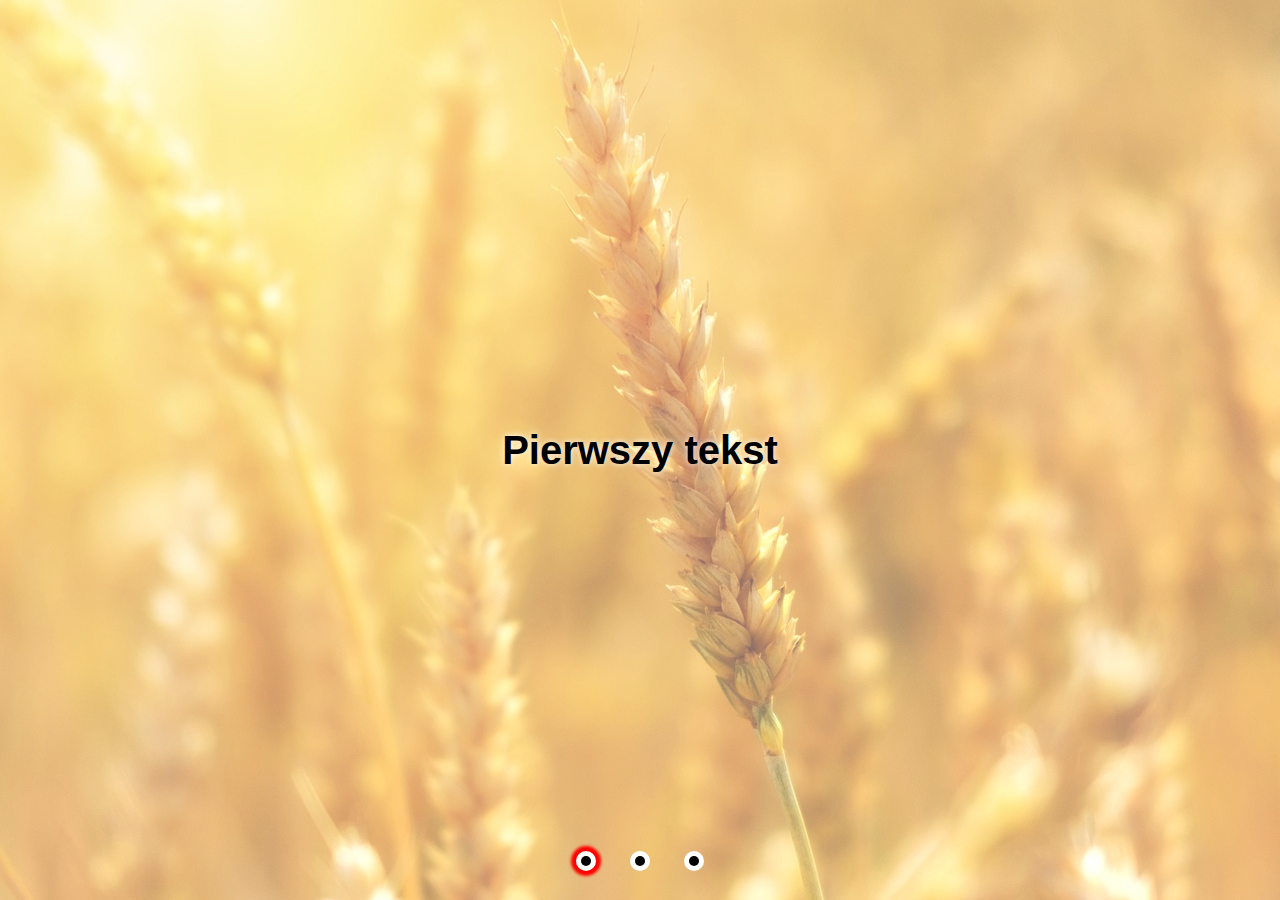
<file: slider - oop/index.html>
<!DOCTYPE html>
<html lang="en">
  <head>
    <meta charset="UTF-8" />
    <meta name="viewport" content="width=device-width, initial-scale=1.0" />
    <title>Slider</title>
    <style>
      * {
        margin: 0;
      }

      header {
        width: 100%;
        height: 100vh;
        position: relative;
        overflow: hidden;
      }

      img {
        position: absolute;
        min-width: 100%;
        min-height: 100%;
        position: absolute;
        top: 50%;
        left: 50%;
        transform: translate(-50%, -50%);
        opacity: 0.6;
      }

      h1 {
        position: absolute;
        top: 50%;
        left: 50%;
        transform: translate(-50%, -50%);
        font-size: 40px;
        font-family: tahoma, sans-serif;
        text-shadow: 0 0 6px white;
      }

      .dots {
        position: absolute;
        bottom: 30px;
        left: 50%;
        transform: translateX(-50%);
      }

      .dots span {
        display: inline-block;
        background-color: #000;
        margin: 0 20px;
        width: 10px;
        height: 10px;
        border-radius: 50%;
        box-shadow: 0 0 0 5px white;
      }

      .dots span.active {
        box-shadow: 0 0 0 5px white, 0 0 3px 10px red;
      }
    </style>
  </head>

  <body>
    <header>
      <img class="slider" src="images/img1.jpg" alt="" />
      <h1 class="slider">Pierwszy tekst</h1>
      <div class="dots">
        <span id="one" class="active"></span>
        <span id="two"></span>
        <span id="three"></span>
      </div>
    </header>

    <script src="main.js"></script>
  </body>
</html>
</file>
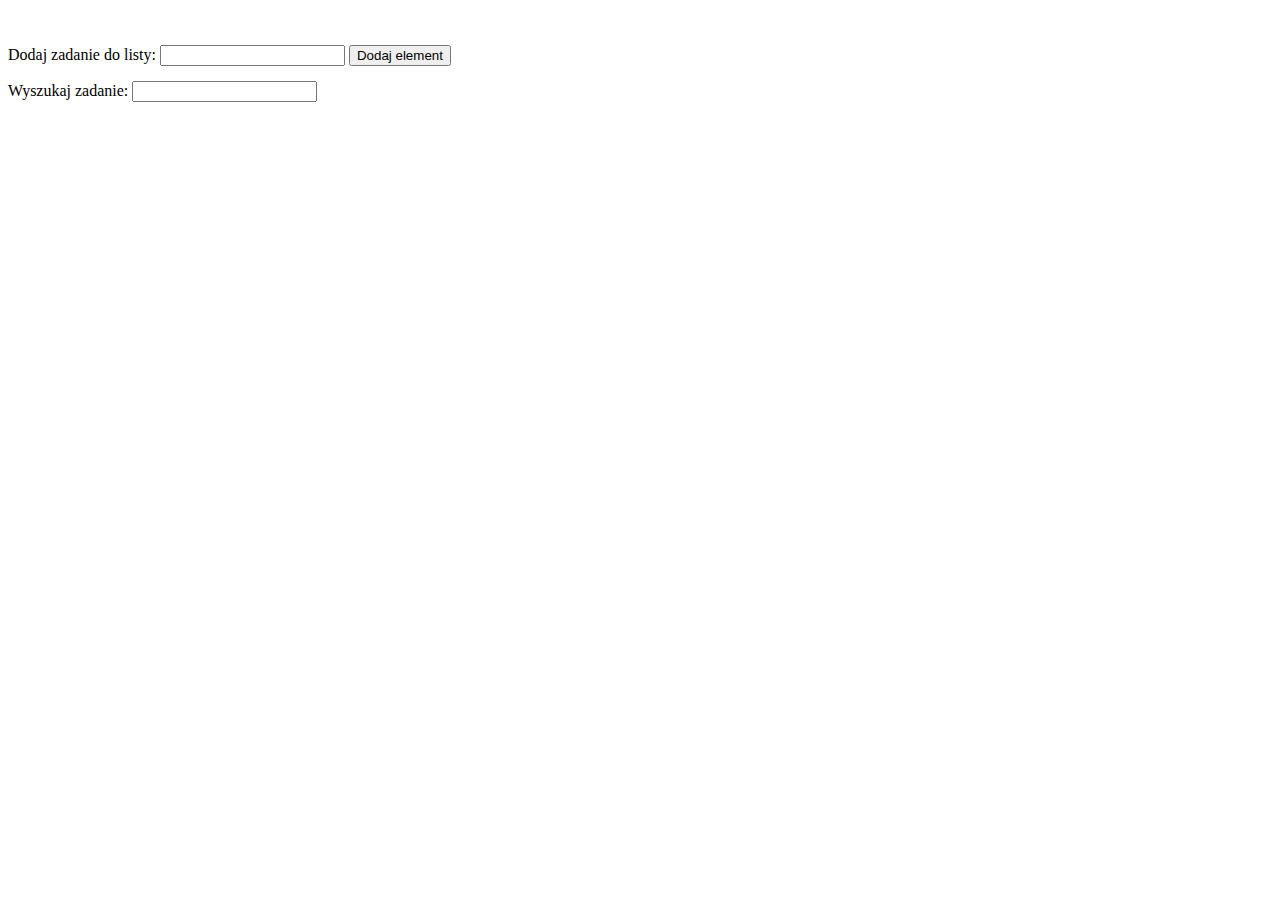
<file: to do list/index.html>
<!DOCTYPE html>
<html lang="en">
  <head>
    <meta charset="UTF-8" />
    <meta name="viewport" content="width=device-width, initial-scale=1.0" />
    <title>To do list</title>
    <style>
      * {
        margin-top: 15px;
      }
    </style>
  </head>
  <body>
    <form action="">
      <label for="add">Dodaj zadanie do listy:</label>
      <input type="text" id="add" />
      <button type="button">Dodaj element</button><br />
      <label for="search">Wyszukaj zadanie:</label>
      <input type=" text" id="search" />
    </form>

    <h1></h1>
    <ul class="toDoList"></ul>
    <script src="todo.js"></script>
  </body>
</html>
</file>
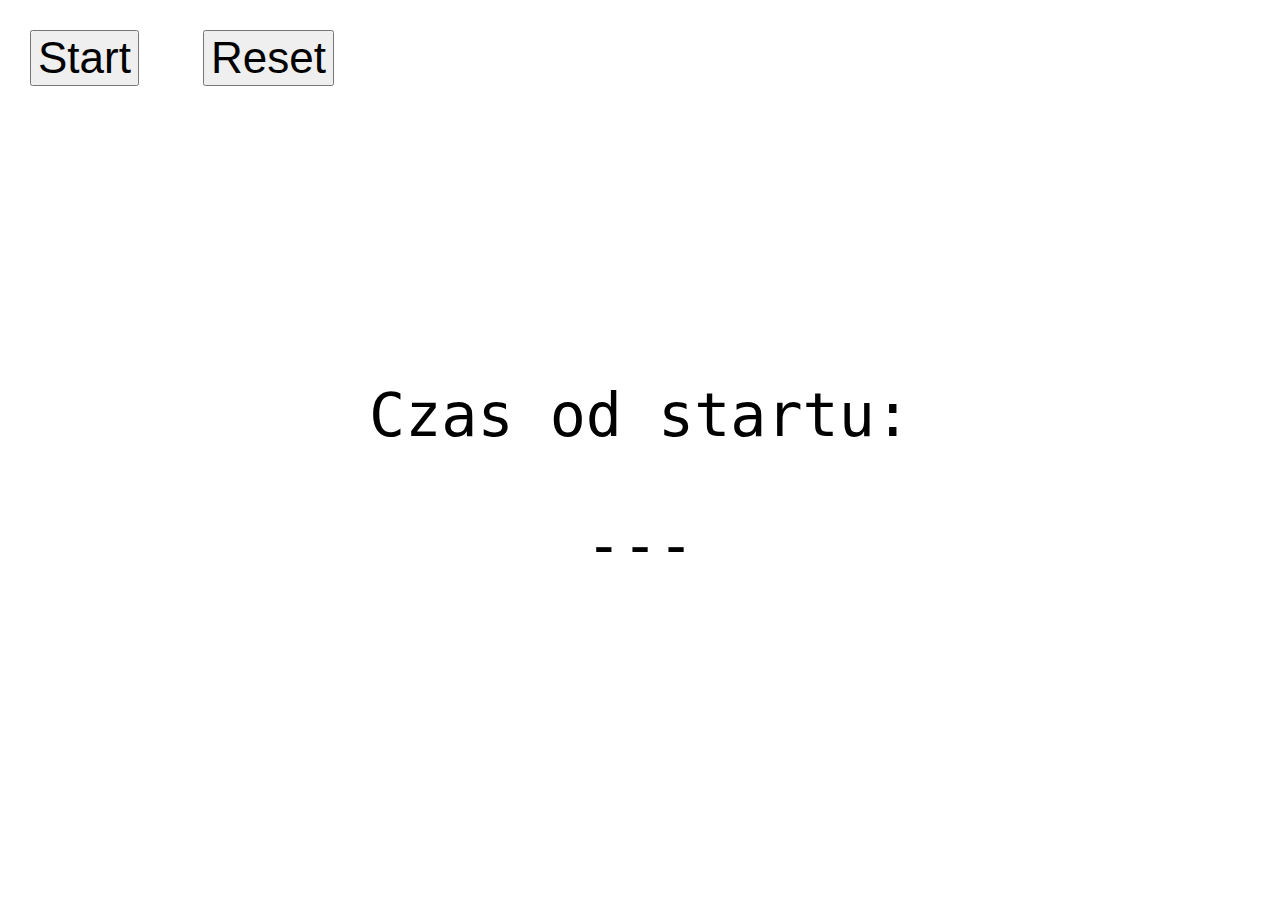
<file: zadanie 13/index.html>
<!-- zadanie 12 ver2 - stoper -->
<!DOCTYPE html>
<html lang="en">

<head>
    <meta charset="UTF-8">
    <meta name="viewport" content="width=device-width, initial-scale=1.0">
    <meta http-equiv="X-UA-Compatible" content="ie=edge">
    <title>Projekt 11 - zadanie 3 - stoper</title>
    <style>
        body {
            margin: 0;
        }

        .time {
            position: absolute;
            width: 100vw;
            top: 50%;
            left: 0;
            transform: translateY(-50%);
            font-size: 60px;
            text-align: center;
            font-family: monospace;
        }

        button {
            font-size: 44px;
            margin: 30px;
        }
    </style>
</head>

<body>
    <button class="main">Start</button>
    <button class="reset">Reset</button>
    <div class="time">
        <p>Czas od startu:</p>
        <div>---</div>
    </div>
    <script src="main.js">

    </script>
</body>

</html>
</file>
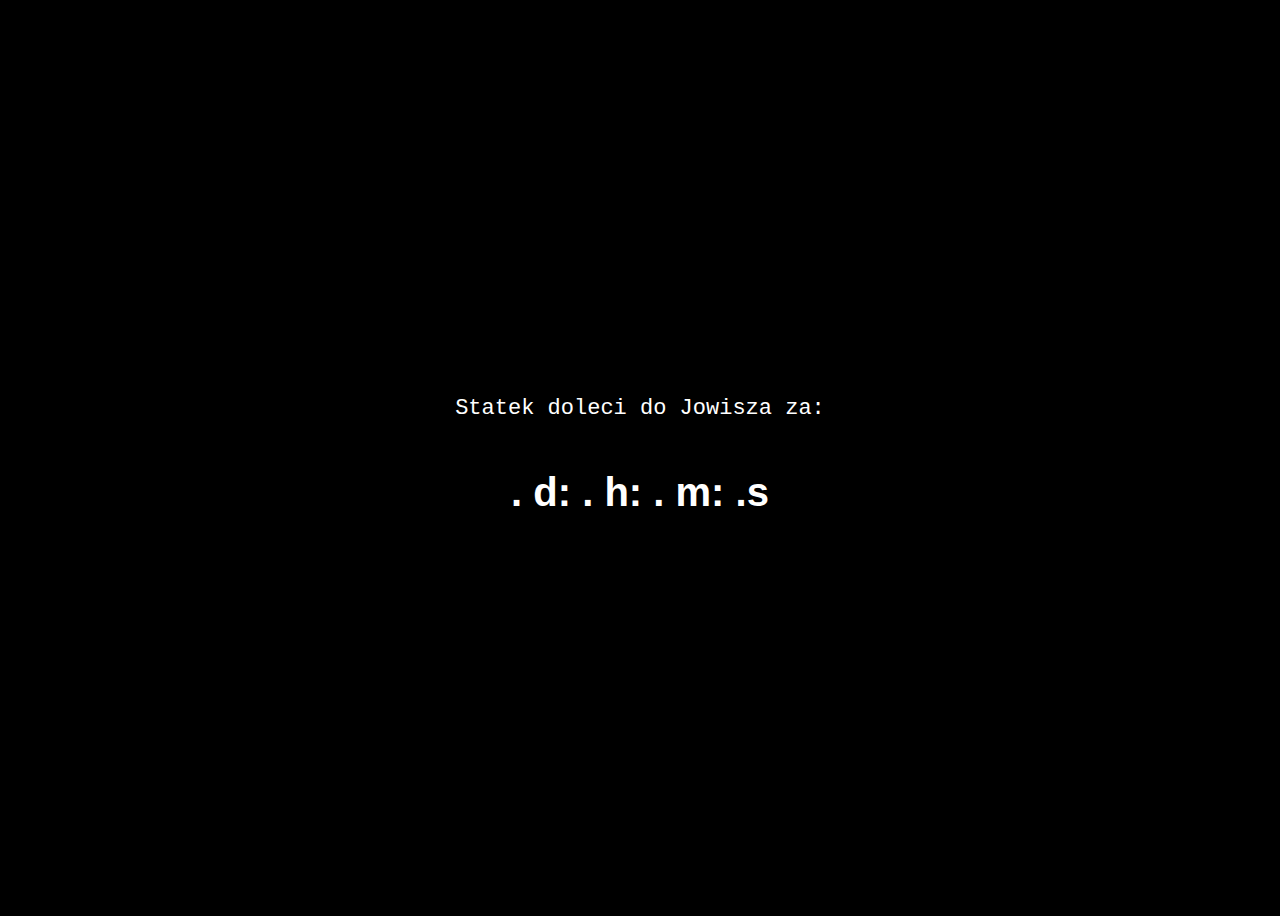
<file: zadanie 14/index.html>
<!DOCTYPE html>
<html lang="en">
  <head>
    <meta charset="UTF-8" />
    <meta name="viewport" content="width=device-width, initial-scale=1.0" />
    <title>Projekt 11 - zadanie 2 - odliczanie do startu</title>
    <style>
      body {
        display: flex;
        flex-direction: column;
        justify-content: center;
        background-color: black;
        font-family: arial;
        color: white;
        align-items: center;
        height: 100vh;
      }

      h1 {
        font-size: 40px;
      }

      p {
        font-family: monospace;
        font-size: 22px;
      }
    </style>
  </head>

  <body>
    <p>Statek doleci do Jowisza za:</p>
    <h1>
      <span class="d">.</span> d: <span class="h">.</span> h:
      <span class="m">.</span> m: <span class="s">.</span>s
    </h1>
  </body>
  <script src="main.js"></script>
</html>
</file>
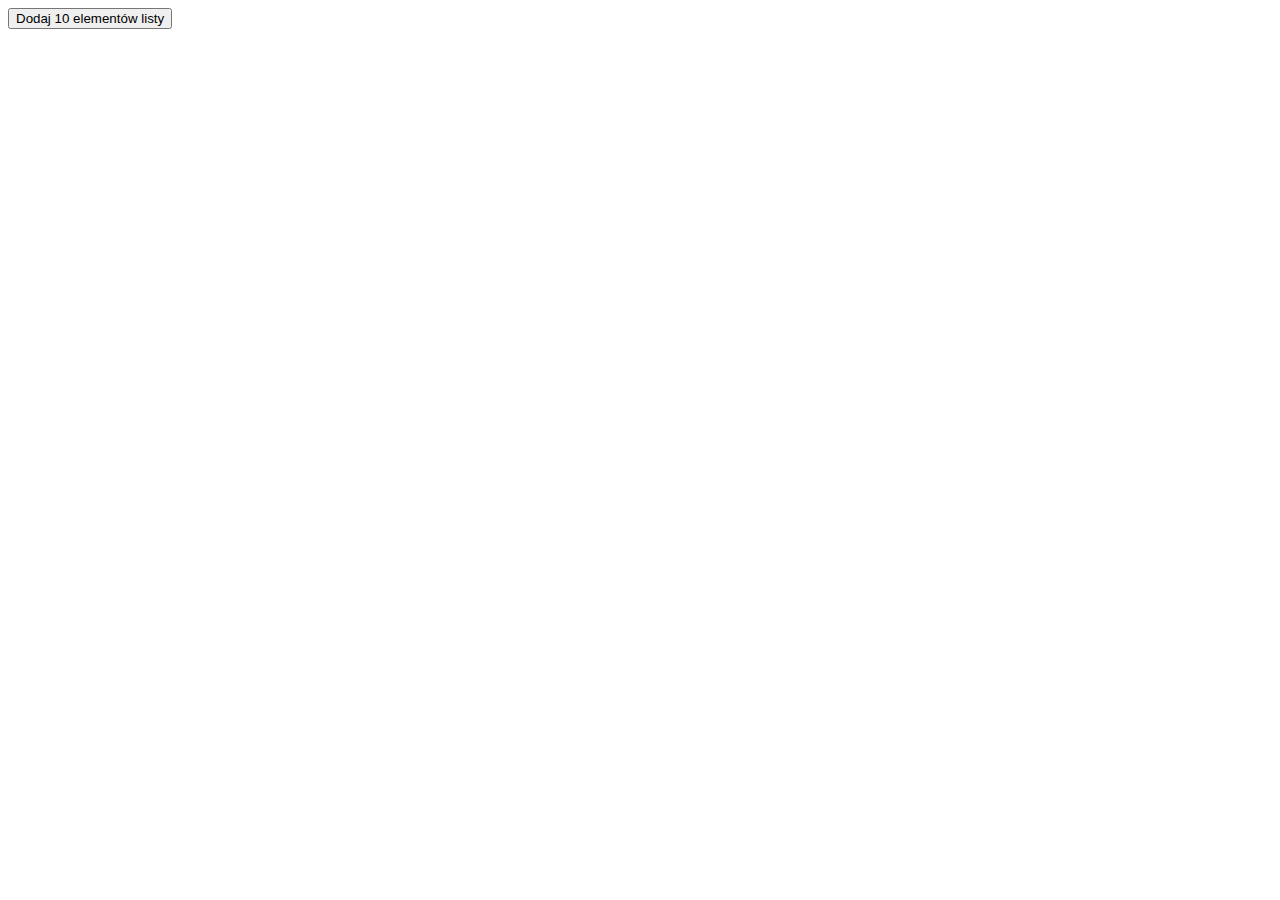
<file: zadanie 4/index.html>
<!-- Projekt 3 - Zadanie 2 -
 https://websamuraj.pl/examples/js/projekt3-zad2/
 
- Stwórz rozwiązanie z pomocą dwóch funkcji w oparciu o strukturę w main.js Nie dodawaj nic więcej do zakresu globalnego.

- funkcja init, która będzie uruchomiona po wczytaniu strony. Jej zadaniem jest:
--- stworzyć dwa elementy
<button>Dodaj 10 elementów listy</buttn>
<ul></ul>
--- dodaj je do body
--- ustaw nasłuchiwanie na przycisk


--- funkcja createLiElements, która będzie uruchamiana po kliknięciu przycisku stworzonego przez funkcję init. Jej zadanie to:
--- tworzenie 10 elementów li i umieszczanie ich w elemencie ul
--- kazdy z 10 elementów ma mieć swój indeks (order) pczy czym kolejne 10 elementów ma być konynuacją (czilu pierwszy klik mamy 1-10, kolejny 11-20 itd)
--- każdy kolejny element il ma mieć font-size większy o 1px.

- bez zmian w pliku html (nie dodajemy html-a i css-a). Cały kod piszemy w elemencie main.js

-->
<!DOCTYPE html>
<html lang="en">
  <head>
    <meta charset="UTF-8" />
    <meta name="viewport" content="width=device-width, initial-scale=1.0" />
    <title>Projekt 3 - zadanie 2</title>
  </head>

  <body>
    <script src="main.js"></script>
  </body>
</html>
</file>
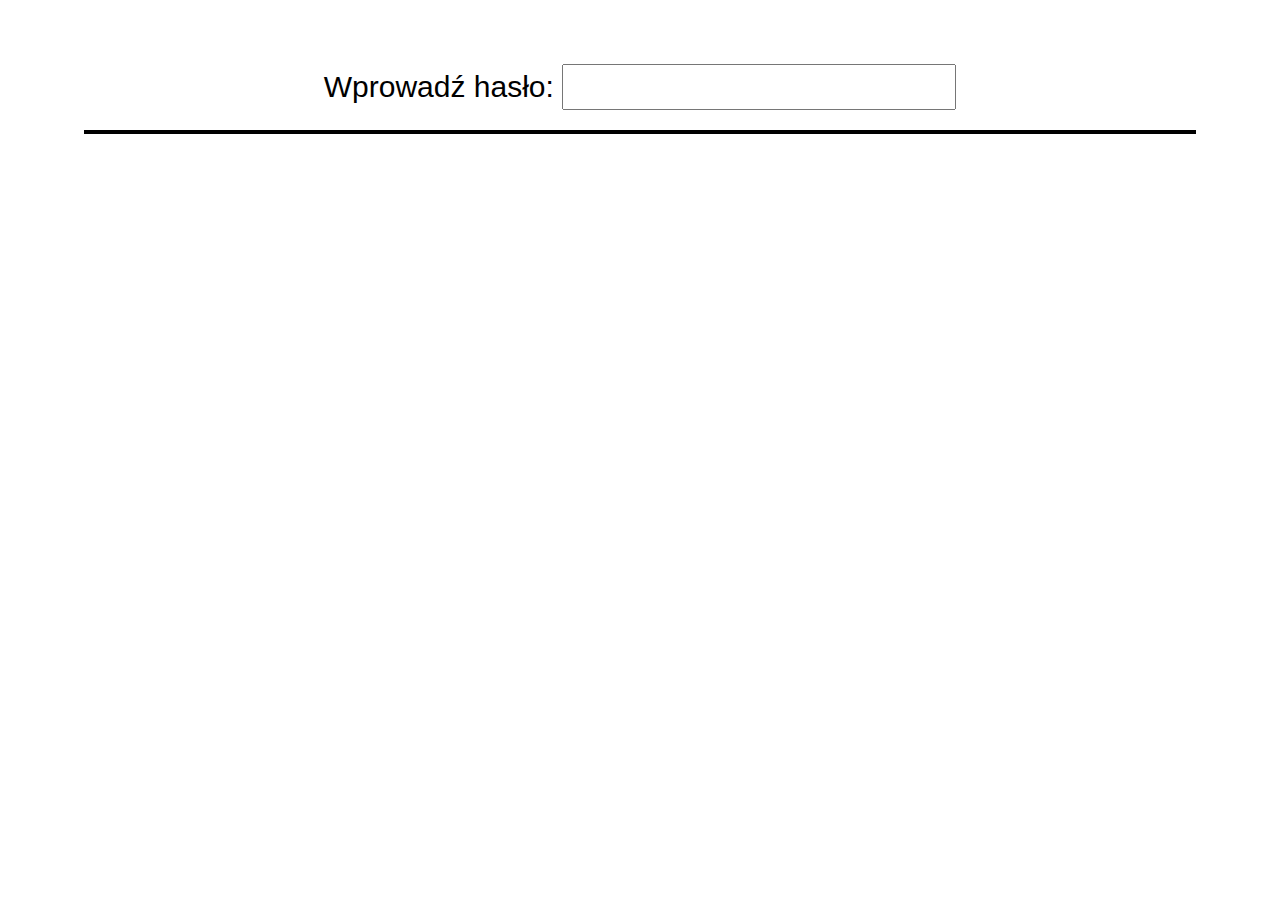
<file: zadanie 7/index.html>
<!DOCTYPE html>
<html lang="en">

<head>
 <meta charset="UTF-8">
 <meta name="viewport" content="width=device-width, initial-scale=1.0">
 <meta http-equiv="X-UA-Compatible" content="ie=edge">
 <title>Projekt 5 - hasło</title>
 <style>
  body {
   margin: 5vw;
   text-align: center;
   font-family: arial;
  }
  label,
  input {
   height: 40px;
   line-height: 40px;
   font-size: 30px;
  }
  div {
   border: 2px solid black;
   font-size: 40px;
   margin: 20px;
  }

 </style>
</head>

<body>
 <label for="pass">Wprowadź hasło: </label><input id="pass" type="text">
 <div></div>
 <script src="main.js"></script>
</body>

</html>
</file>
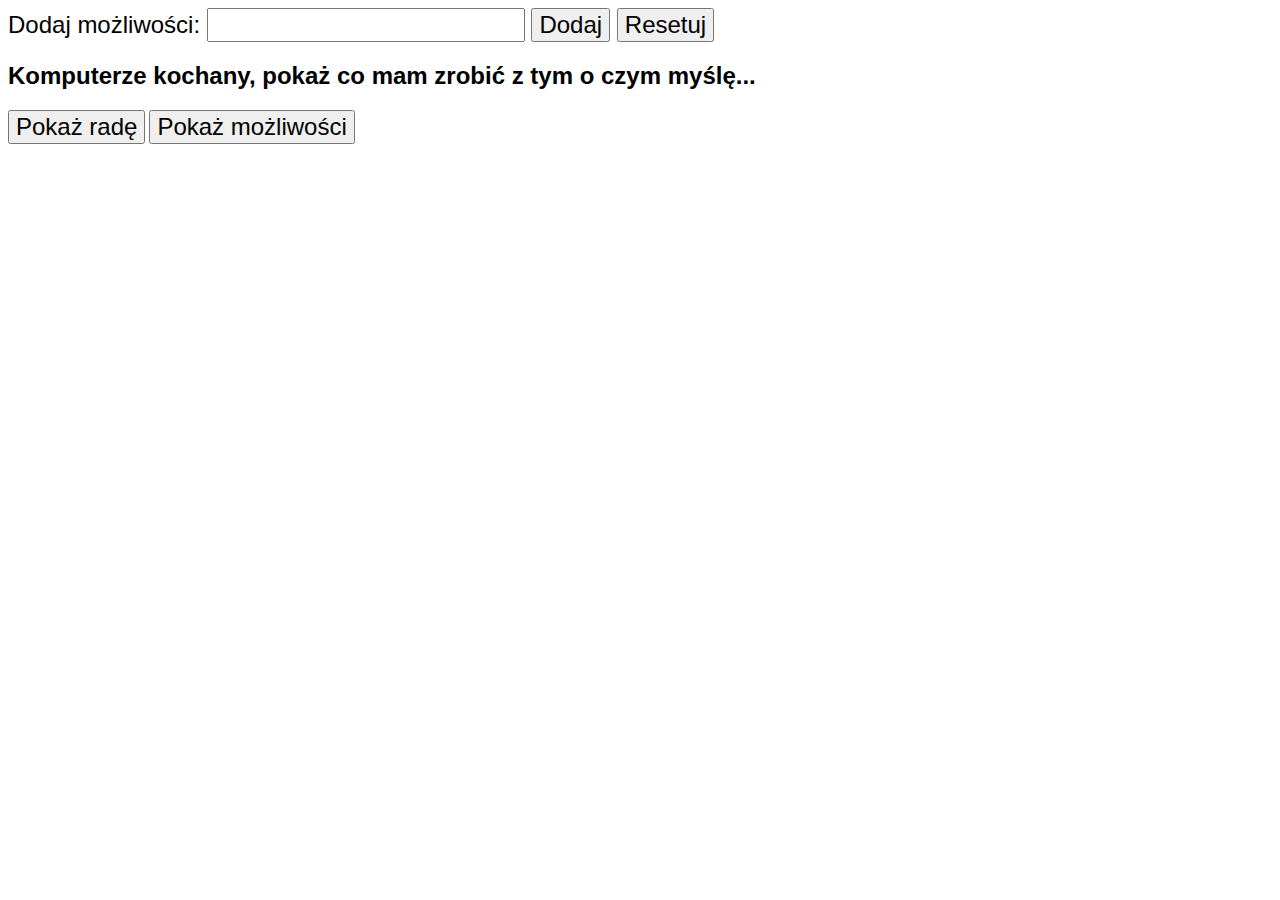
<file: zadanie 8/index.html>
<!-- Projekt docelowy:
https://websamuraj.pl/examples/js/projekt6-zad1/ -->
<!-- Stwórz tablicę przechowującą możliwości z dwoma wartościami domyślnymi (np. walcz, przemyś to jeszcze raz) -->
<!-- Przycisk dodaj: dodaje możliwości do tablicy -- aktualna zawartość tablicy po dodaniu wyświetla się w konsoli -->
<!-- Przycisk reset: usuwa możliwości (tablica staje się pusta) -->
<!-- Przycisk pokaż odpowiedź - losuje z tablicy możliwość -->
<!-- Przycisk pokaż możliwości - pokazuje w alercie zawartość tablicy -->

<!DOCTYPE html>
<html lang="en">
  <head>
    <meta charset="UTF-8" />
    <meta name="viewport" content="width=device-width, initial-scale=1.0" />
    <meta http-equiv="X-UA-Compatible" content="ie=edge" />
    <title>Apka życiowa - powiedz co mam zrobić</title>
    <style>
      body * {
        font-size: 24px;
        font-family: arial;
      }
    </style>
  </head>

  <body>
    <form action="">
      <label>Dodaj możliwości: <input type="text" /></label>
      <button type="button" class="add">Dodaj</button>
      <button type="button" class="clean">Resetuj</button>
    </form>
    <h2>Komputerze kochany, pokaż co mam zrobić z tym o czym myślę...</h2>
    <button class="showAdvice">Pokaż radę</button>
    <button class="showOptions">Pokaż możliwości</button>
    <h1></h1>
    <script src="main.js"></script>
  </body>
</html>
</file>
